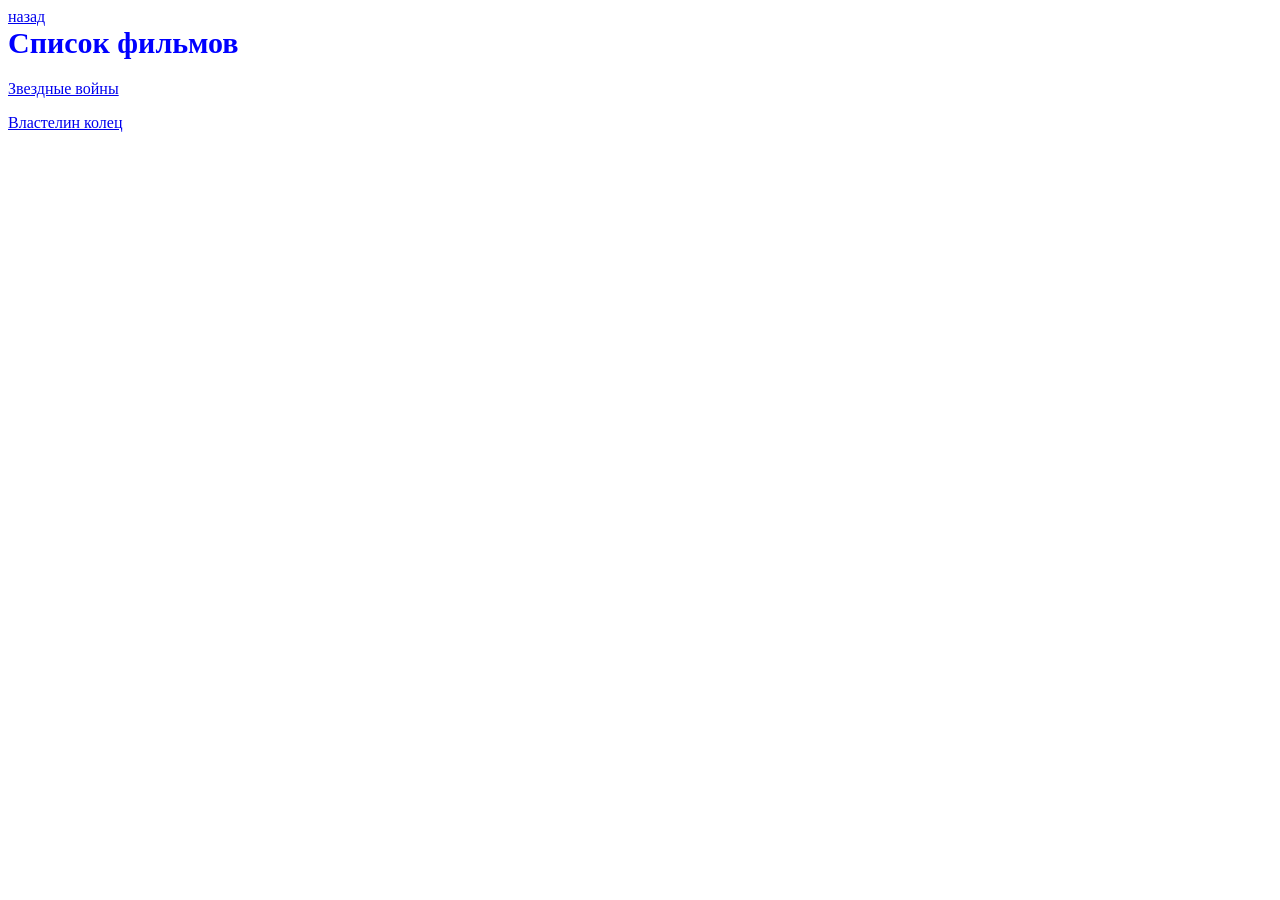
<file: movies.html>
<!doctype html>
<html lang="en">
  <head>
    <meta charset="UTF-8" />
    <meta name="viewport" content="width=device-width, initial-scale=1.0" />
    <title>список фильмов</title>
    <link rel="stylesheet" href="index.css">
  </head>
  <body>
    <a href="index.html">назад</a>
    <h1>Список фильмов</h1>
    <p><a href="https://en.wikipedia.org/wiki/Star_Wars">Звездные войны</a></p>
    <p>
      <a
        href="https://ru.wikipedia.org/wiki/%D0%92%D0%BB%D0%B0%D1%81%D1%82%D0%B5%D0%BB%D0%B8%D0%BD_%D0%BA%D0%BE%D0%BB%D0%B5%D1%86"
        >Властелин колец</a
      >
    </p>
  </body>
</html>
</file>
<file: index.css>
h1{
  font-size: 30px;
  color: blue;
  margin-top:00px;
  font-family: 'Times New Roman', Times, serif;
}
</file>
